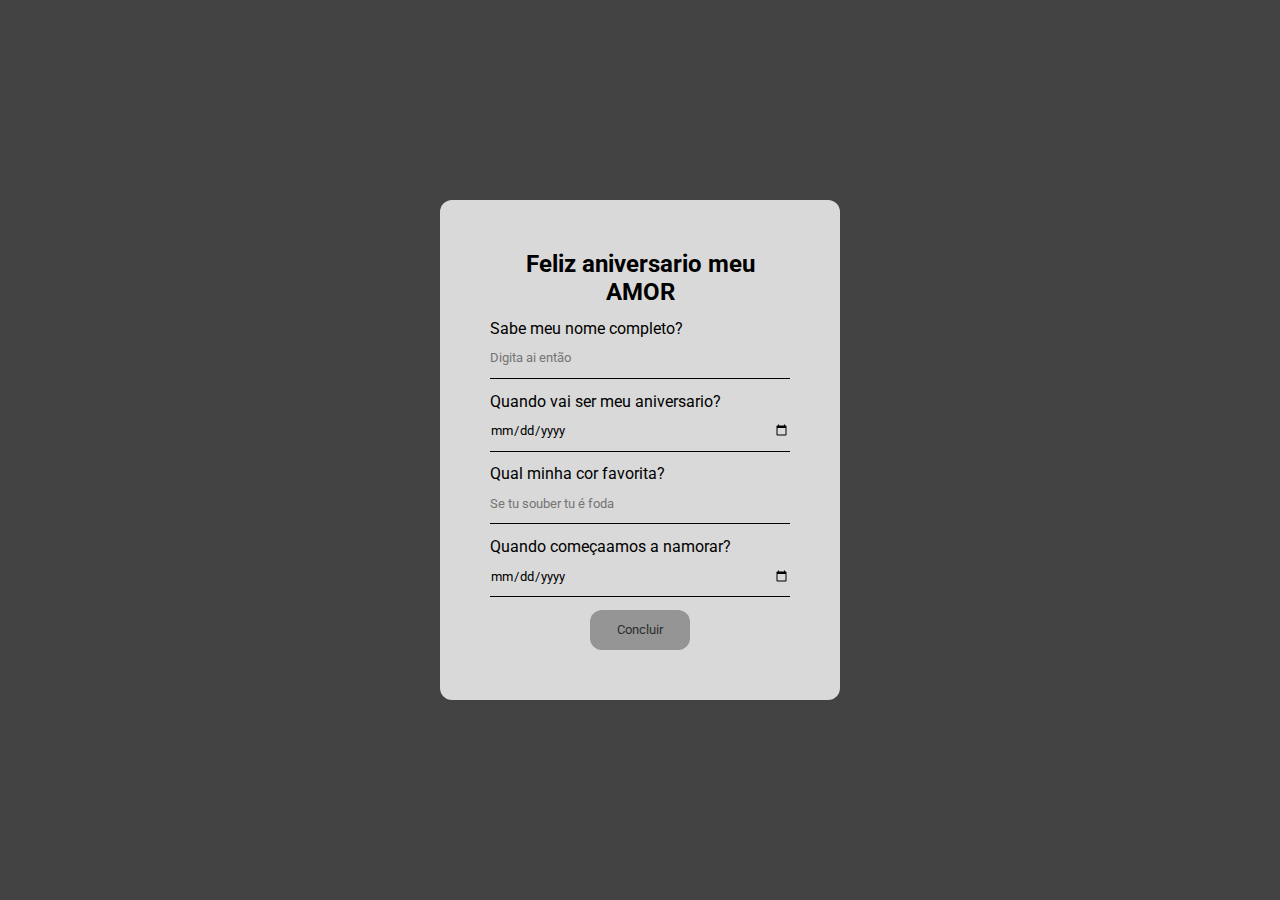
<file: index.html>
<!DOCTYPE html>
<html lang="en">
<head>
    <meta charset="UTF-8">
    <meta name="viewport" content="width=device-width, initial-scale=1.0">
    <link rel="stylesheet" href="index.css">
    <link rel="preconnect" href="https://fonts.googleapis.com">
    <link rel="preconnect" href="https://fonts.gstatic.com" crossorigin>
    <link href="https://fonts.googleapis.com/css2?family=Roboto:wght@500&display=swap" rel="stylesheet">
    <title>Essa é pra tu meu amor </title>
</head>
<body>
    <div class="login">
        <div class="login2">
            <div class="titulo">
                <h1>Feliz aniversario meu AMOR</h1>
            </div>
            <div class="nome">
                <p>Sabe meu nome completo?</p>
                <input type="text" id="nome" placeholder="Digita ai então">
            </div>
            <div class="aniversario">
                <p>Quando vai ser meu aniversario?</p>
                <input type="date" id="aniversario">
            </div>
            <div class="cor-favorita">
                <p>Qual minha cor favorita?</p>
                <input type="text" id="cor-favorita" placeholder="Se tu souber tu é foda">
            </div>
            <div class="comeco">
                <p>Quando começaamos a namorar?</p>
                <input type="date" id="comeco">
            </div>
            <div class="concluir">
                <input type="button" name="botao-novaConta" value="Concluir" onclick="teste()">
            </div>
        </div>
    </div>
</body>
    <script src="index.js"></script>
</html>
</file>
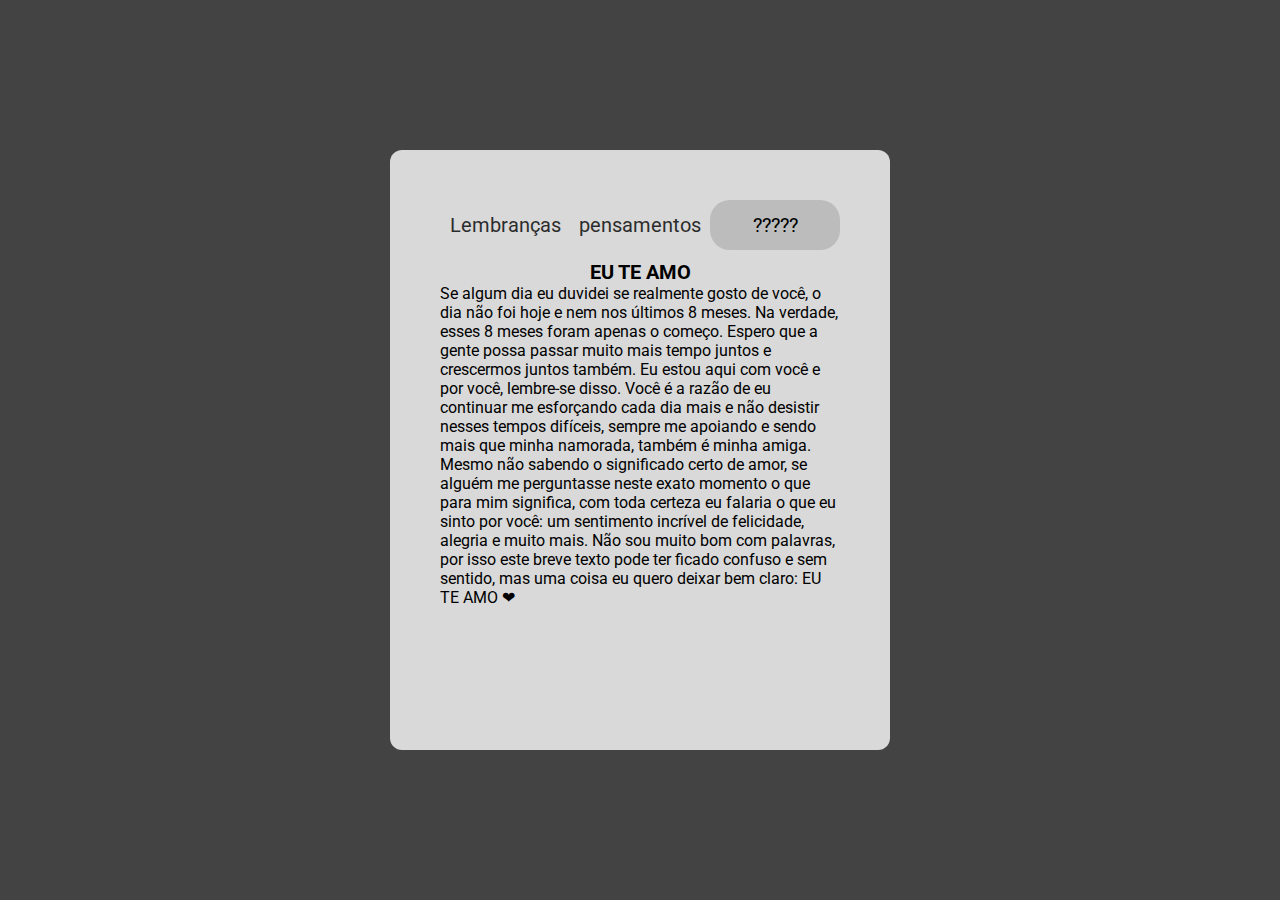
<file: aniversario.html>
<!DOCTYPE html>
<html lang="en">
<head>
    <meta charset="UTF-8">
    <meta name="viewport" content="width=device-width, initial-scale=1.0">
    <link rel="stylesheet" href="aniversario.css">
    <link rel="preconnect" href="https://fonts.googleapis.com">
    <link rel="preconnect" href="https://fonts.gstatic.com" crossorigin>
    <link href="https://fonts.googleapis.com/css2?family=Roboto:wght@500&display=swap" rel="stylesheet">
    <title>Essa é pra tu meu amor </title>
</head>
<body>
    <div class="login">
        <div class="login2">
            <div class="titulo">
                <div class="fotos">
                    <input class="fotos" type="button" value="Lembranças" onclick="window.location.href='lembrancas.html'">
                </div>
                <div class="pensamentos">
                    <input class="pensamentos" type="button" value="pensamentos" onclick="window.location.href='pensamentos.html'">
                </div>
                <div class="interogacao">
                    <input class="interogacao" type="button" value="?????" onclick="window.location.href='aniversario.html'">
                </div>
            </div>
            <div class="declaração">
                <h2>EU TE AMO</h2>
                <p>
                    Se algum dia eu duvidei se realmente gosto de você,
                    o dia não foi hoje e nem nos últimos 8 meses. Na verdade,
                    esses 8 meses foram apenas o começo. Espero que a gente possa
                    passar muito mais tempo juntos e crescermos juntos também.
                    Eu estou aqui com você e por você, lembre-se disso.
                    Você é a razão de eu continuar me esforçando cada dia mais
                    e não desistir nesses tempos difíceis, sempre me apoiando e
                    sendo mais que minha namorada, também é minha amiga. Mesmo
                    não sabendo o significado certo de amor, se alguém me
                    perguntasse neste exato momento o que para mim significa,
                    com toda certeza eu falaria o que eu sinto por você: um
                    sentimento incrível de felicidade, alegria e muito mais.
                    Não sou muito bom com palavras, por isso este breve texto
                    pode ter ficado confuso e sem sentido, mas uma coisa eu quero
                    deixar bem claro: EU TE AMO ❤
                </p>
            </div>
        </div>
    </div>
</body>
</html>
</file>
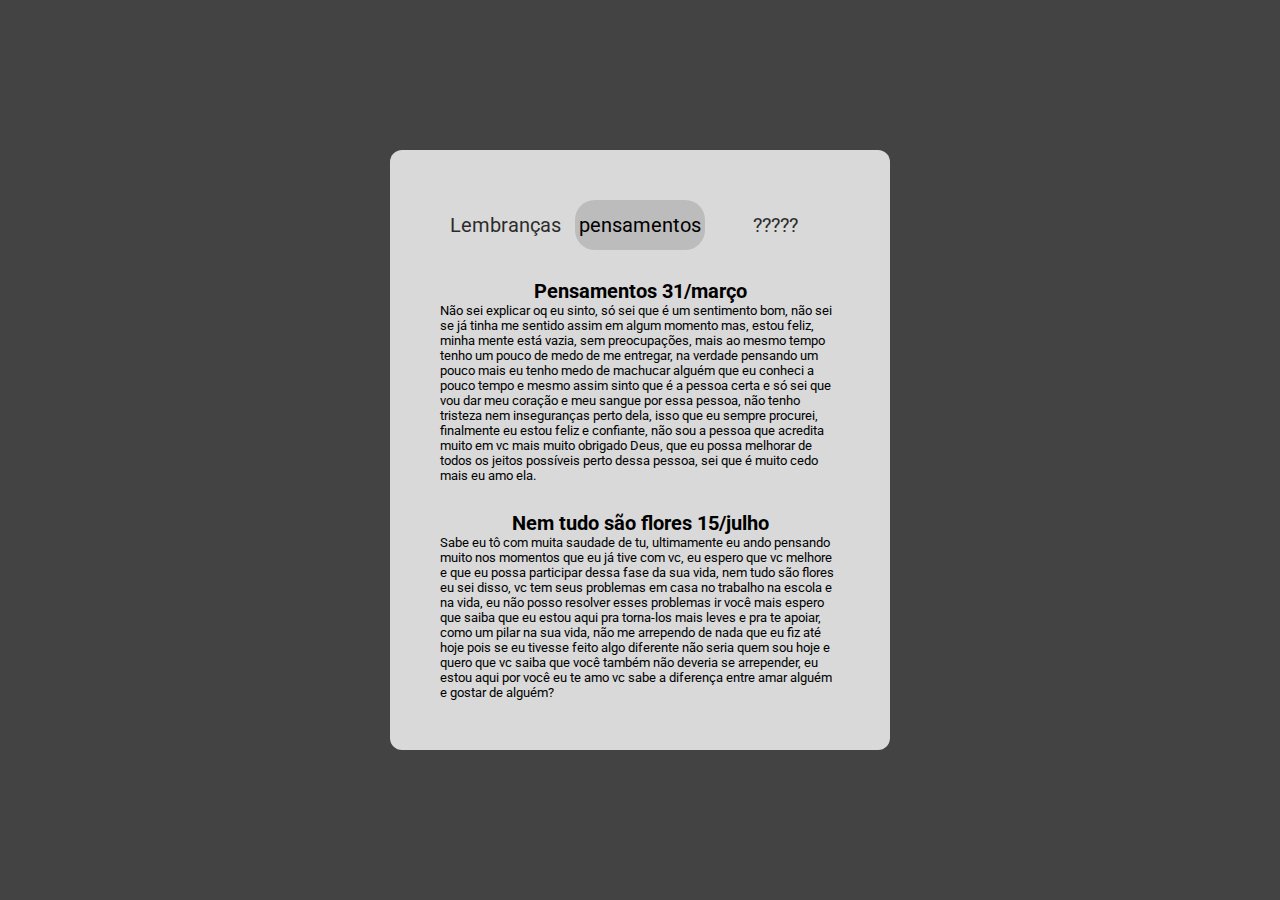
<file: pensamentos.html>
<!DOCTYPE html>
<html lang="en">
<head>
    <meta charset="UTF-8">
    <meta name="viewport" content="width=device-width, initial-scale=1.0">
    <link rel="stylesheet" href="pensamentos.css">
    <link rel="preconnect" href="https://fonts.googleapis.com">
    <link rel="preconnect" href="https://fonts.gstatic.com" crossorigin>
    <link href="https://fonts.googleapis.com/css2?family=Roboto:wght@500&display=swap" rel="stylesheet">
    <title>Essa é pra tu meu amor </title>
</head>
<body>
    <div class="login">
        <div class="login2">
            <div class="titulo">
                <div class="fotos">
                    <input class="fotos" type="button" value="Lembranças" onclick="window.location.href='lembrancas.html'">
                </div>
                <div class="pensamentos">
                    <input class="pensamentos" type="button" value="pensamentos" onclick="window.location.href='pensamentos.html'">
                </div>
                <div class="interogacao">
                    <input class="interogacao" type="button" value="?????" onclick="window.location.href='aniversario.html'">
                </div>
            </div>
            <div class="Pensamento-1">
                <h2>Pensamentos 31/março</h2>
                <p>
                    Não sei explicar oq eu sinto, 
                    só sei que é um sentimento bom,
                    não sei se já tinha me sentido assim em algum momento mas,
                    estou feliz, minha mente está vazia, sem preocupações, 
                    mais ao mesmo tempo tenho um pouco de medo de me entregar,
                    na verdade pensando um pouco mais eu tenho medo de machucar
                    alguém que eu conheci a pouco tempo e mesmo assim sinto que é 
                    a pessoa certa  e só sei que vou dar meu coração e meu sangue
                    por essa pessoa, não tenho tristeza nem inseguranças perto 
                    dela, isso que eu sempre procurei, finalmente eu estou feliz
                    e confiante, não sou a pessoa que acredita muito em vc mais
                    muito obrigado Deus, que eu possa melhorar de todos os jeitos 
                    possíveis perto dessa pessoa, sei que é muito cedo mais eu amo ela.
                </p>
            </div>
            <div class="Pensamento-2">
                <h2>Nem tudo são flores 15/julho</h2>
                <p>
                    Sabe eu tô com muita saudade de tu,
                    ultimamente eu ando pensando muito nos
                    momentos que eu já tive com vc, eu espero
                    que vc melhore e que eu possa participar dessa
                    fase da sua vida, nem tudo são flores eu sei disso,
                    vc tem seus problemas em casa no trabalho na escola
                    e na vida, eu não posso resolver esses problemas ir
                    você mais espero que saiba que eu estou aqui pra
                    torna-los mais leves e pra te apoiar, como um pilar
                    na sua vida, não me arrependo de nada que eu fiz até
                    hoje pois se eu tivesse feito algo diferente não
                    seria quem sou hoje e quero que vc saiba que você
                    também não deveria se arrepender, eu estou aqui por
                    você eu te amo vc sabe a diferença entre amar alguém
                    e gostar de alguém?
                </p>
            </div>
        </div>
    </div>
</body>
</html>
</file>
<file: index.css>
*{
    margin: 0px;
    padding: 0px;
    background-color: #D9D9D9;
    border: none;
    font-family: 'Roboto', sans-serif;
    font-weight: 500px;
    text-decoration: none;
}

body{
    display: flex;
    height: 100vh;
    justify-content: center;
    align-items: center;
    background-color: #434343
    
}

.login{
    display: flex;
    align-items: center;
    justify-content: center;
    width: 400px;
    height: 500px;
    border-radius: 12px;
}
.login2{
    display: flex;
    flex-flow: column wrap;
    justify-content: space-between;
    align-items: center;
    width:300px;
    height: 400px;
}
.login2 h1{
    font-size: 24px;
    text-align: center;
}
.login2 p{
    font-size: 16px;
}
.login2 a{
    color: black;
}

.nome input{
    width: 300px;
    height: 40px;
    border-bottom: 1px solid black;
}
.aniversario input{
    width: 300px;
    height: 40px;
    border-bottom: 1px solid black;
}
.cor-favorita input{
    width: 300px;
    height: 40px;
    border-bottom: 1px solid black;
}
.comeco input{
    width: 300px;
    height: 40px;
    border-bottom: 1px solid black;
}

.concluir input{
    width: 100px;
    height: 40px;
    background-color: #858585;
    border-radius: 12px;
    opacity: 0.8;
}

.concluir :hover{
    opacity: 1;
    cursor: pointer;
}
</file>
<file: aniversario.css>
*{
    margin: 0px;
    padding: 0px;
    background-color: #D9D9D9;
    border: none;
    font-family: 'Roboto', sans-serif;
    font-weight: 500px;
    text-decoration: none;
}

body{
    display: flex;
    height: 100vh;
    justify-content: center;
    align-items: center;
    background-color: #434343;
}
.titulo{
    width: 400px;
    height: 50px;
    display: flex;
    justify-content: space-between;
    align-items: center;
    padding-bottom: 10px;
}
.titulo input{
    width: 130px;
    height: 50px;
    opacity: 0.8;
    font-size: 20px;
}
.titulo .interogacao{
    background-color: #8585852d;
    border-radius: 20px;
    opacity: 1;
}

.login{
    display: flex;
    align-items: center;
    justify-content: center;
    width: 500px;
    height: 600px;
    border-radius: 12px;
}
.login2{
    display: flex;
    flex-flow: column wrap;
    align-items: center;
    width:400px;
    height: 500px;
}

.login2 h2{
    font-size: 20px;
    text-align: center;
}
.login2 p{
    font-size: 16px;
}
</file>
<file: pensamentos.css>
*{
    margin: 0px;
    padding: 0px;
    background-color: #D9D9D9;
    border: none;
    font-family: 'Roboto', sans-serif;
    font-weight: 500px;
    text-decoration: none;
}

body{
    display: flex;
    height: 100vh;
    justify-content: center;
    align-items: center;
    background-color: #434343;
}
.titulo{
    width: 400px;
    height: 50px;
    display: flex;
    justify-content: space-between;
    align-items: center;
}
.titulo input{
    width: 130px;
    height: 50px;
    opacity: 0.8;
    font-size: 20px;
}
.titulo .pensamentos{
    background-color: #8585852d;
    border-radius: 20px;
    opacity: 1;
}

.login{
    display: flex;
    align-items: center;
    justify-content: center;
    width: 500px;
    height: 600px;
    border-radius: 12px;
}
.login2{
    display: flex;
    flex-flow: column wrap;
    justify-content: space-between;
    align-items: center;
    width:400px;
    height: 500px;
}

.login2 h2{
    font-size: 20px;
    text-align: center;
}
.login2 p{
    font-size: 13px;
}
</file>
